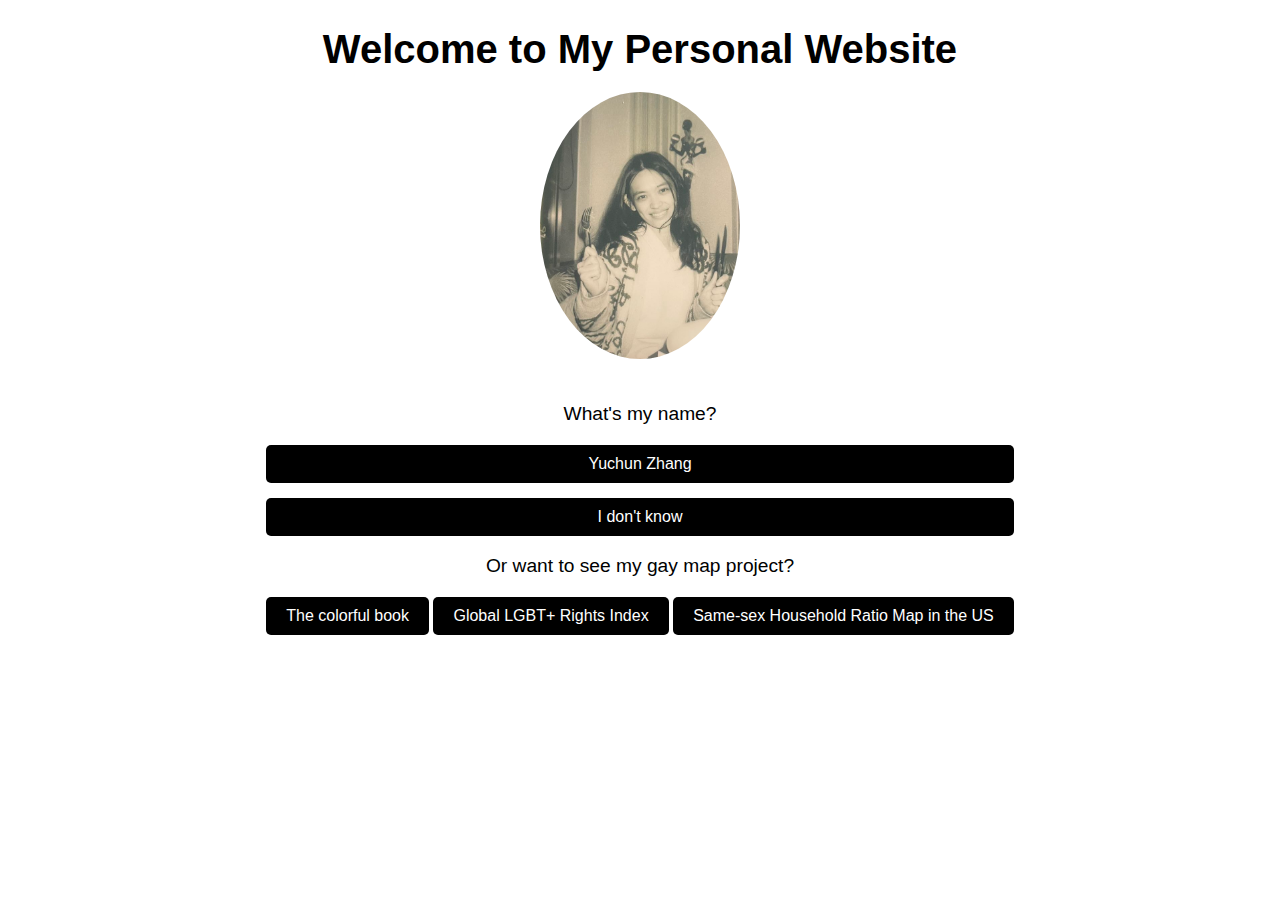
<file: Assignment_1/index.html>
<!DOCTYPE html>
<html lang="en">
<head>
  <meta charset="UTF-8">
  <meta name="viewport" content="width=device-width, initial-scale=1.0">
  <title>Yuchun Zhang's Personal Website</title>
  <link rel="stylesheet" href="style.css">
</head>
<body>
  <div id="content">
    <h1>Welcome to My Personal Website</h1>
    <img src=".\img\ZYC.jpg" alt="Yuchun Zhang's Photo">
    <p>What's my name?</p>
    <div class="options">
      <a href="Question2.html">Yuchun Zhang</a>
      <a href="wrong.html">I don't know</a>
    </div>
      <p>Or want to see my gay map project?</p>
      <div class="options">
        <div class="inline-options">
            <a href="../Assignment_2/index.html">The colorful book</a>
            <a href="../Assignment_3/index.html">Global LGBT+ Rights Index</a>
            <a href="../Assignment_4/index.html">Same-sex Household Ratio Map in the US</a>
        </div>
    </div>
</body>
</html>
</file>
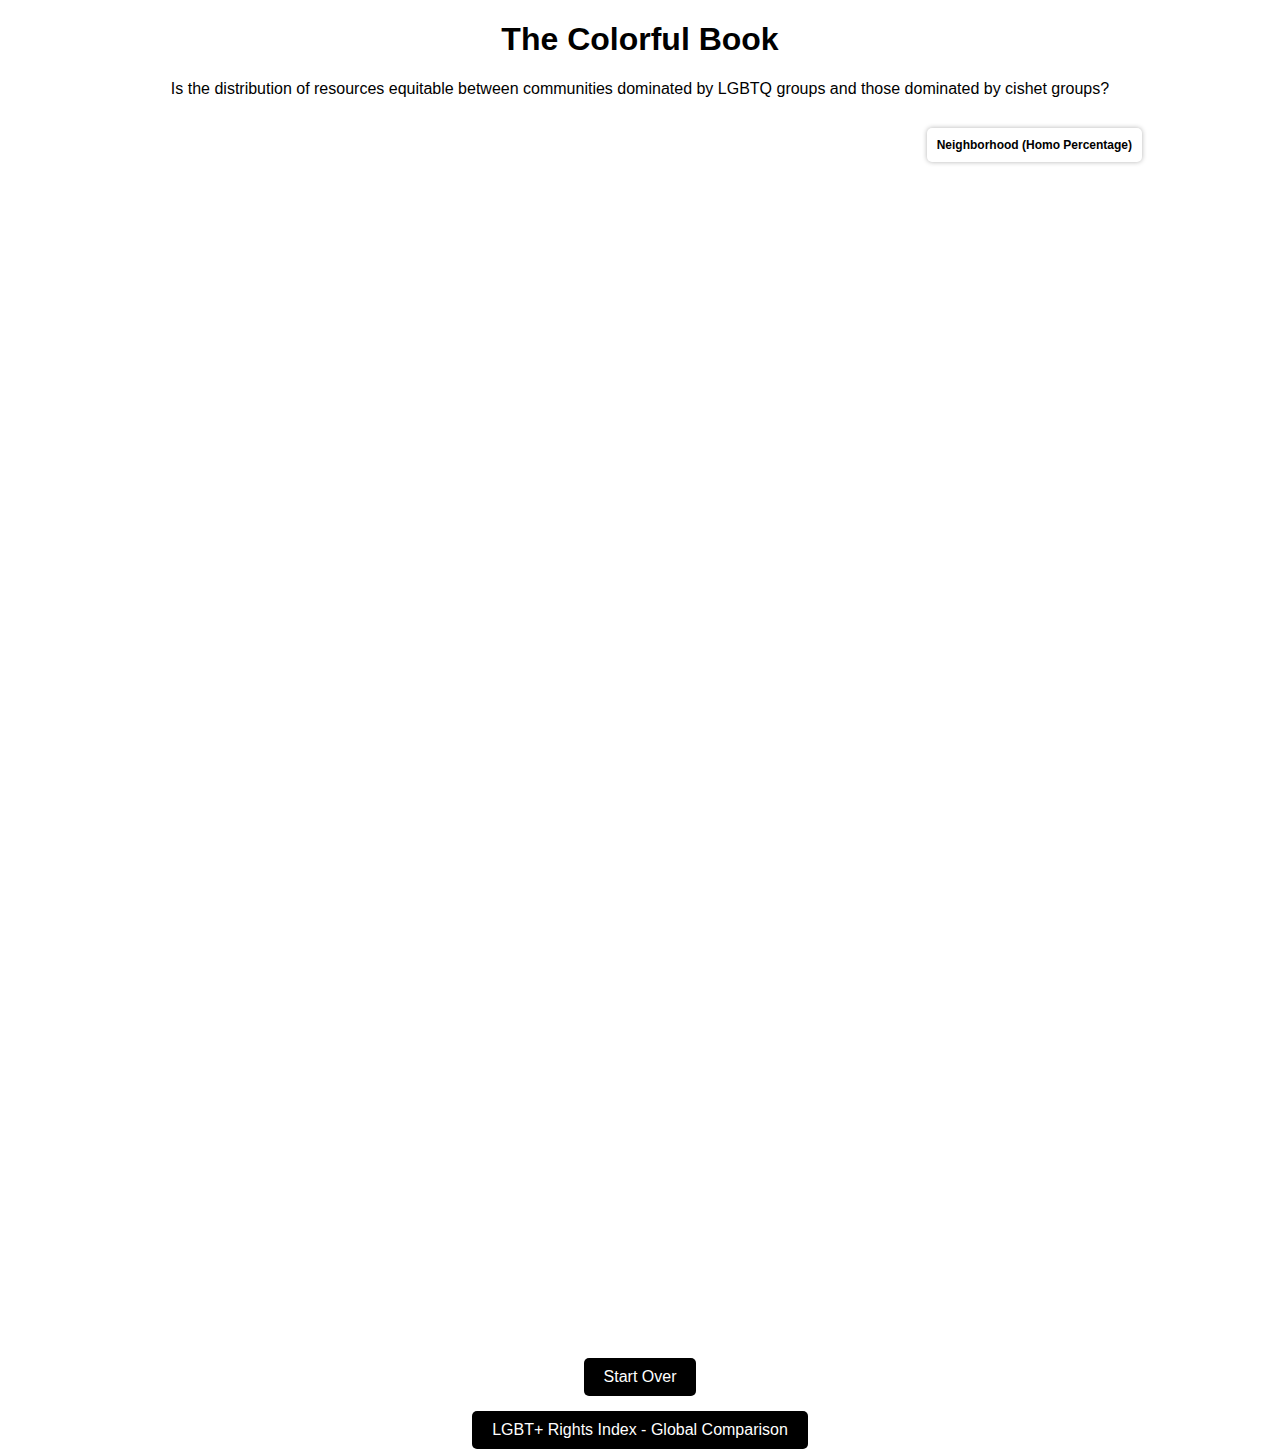
<file: Assignment_2/index.html>
<!DOCTYPE html>
<html lang="en">
<head>
  <meta charset="UTF-8">
  <meta name="viewport" content="width=device-width, initial-scale=1.0">
  <title>The Colorful Book</title>
  <link rel="preload" href="./style.css" as="style" onload="this.onload=null;this.rel='stylesheet'">
  <link href="https://api.mapbox.com/mapbox-gl-js/v3.9.4/mapbox-gl.css" rel="stylesheet">
  <script src="https://api.mapbox.com/mapbox-gl-js/v3.9.4/mapbox-gl.js"></script>
  <script src="./map.js" defer></script>
  <style>
    body {
      margin: 0;
      padding: 0;
      font-family: Arial, sans-serif;
      text-align: center;
    }

    .map-container {
      width: 80%;
      height: 600px; /* ✅ 确保有足够的高度 */
      margin: 20px auto;
      position: relative;
    }

    #map1, #map2 {
      width: 100%;
      height: 100%; /* ✅ 确保地图 `div` 正确占位 */
    }

    .legend {
      position: absolute;
      top: 10px;
      right: 10px;
      background: white;
      padding: 10px;
      border-radius: 5px;
      box-shadow: 0 0 5px rgba(0,0,0,0.3);
      font-size: 12px;
      font-family: Arial, sans-serif;
      z-index: 1000;
    }

  </style>
</head>
<body>
  <div id="content">
    <h1>The Colorful Book</h1>
    <p>Is the distribution of resources equitable between communities dominated by LGBTQ groups and those dominated by cishet groups?</p>
  </div>

  <!-- ✅ 第一张地图 -->
  <div class="map-container">
    <div id="map1"></div>
    <div id="legend1" class="legend"><strong>Neighborhood (Homo Percentage)</strong></div>
  </div>

  <!-- ✅ 第二张地图 -->
  <div class="map-container">
    <div id="map2"></div>
  </div>
  <div class="options">
    <a href="../Assignment_1/index.html">Start Over</a>
    <a href="../Assignment_3/index.html">LGBT+ Rights Index - Global Comparison </a>
</div>
</body>
</html>
</file>
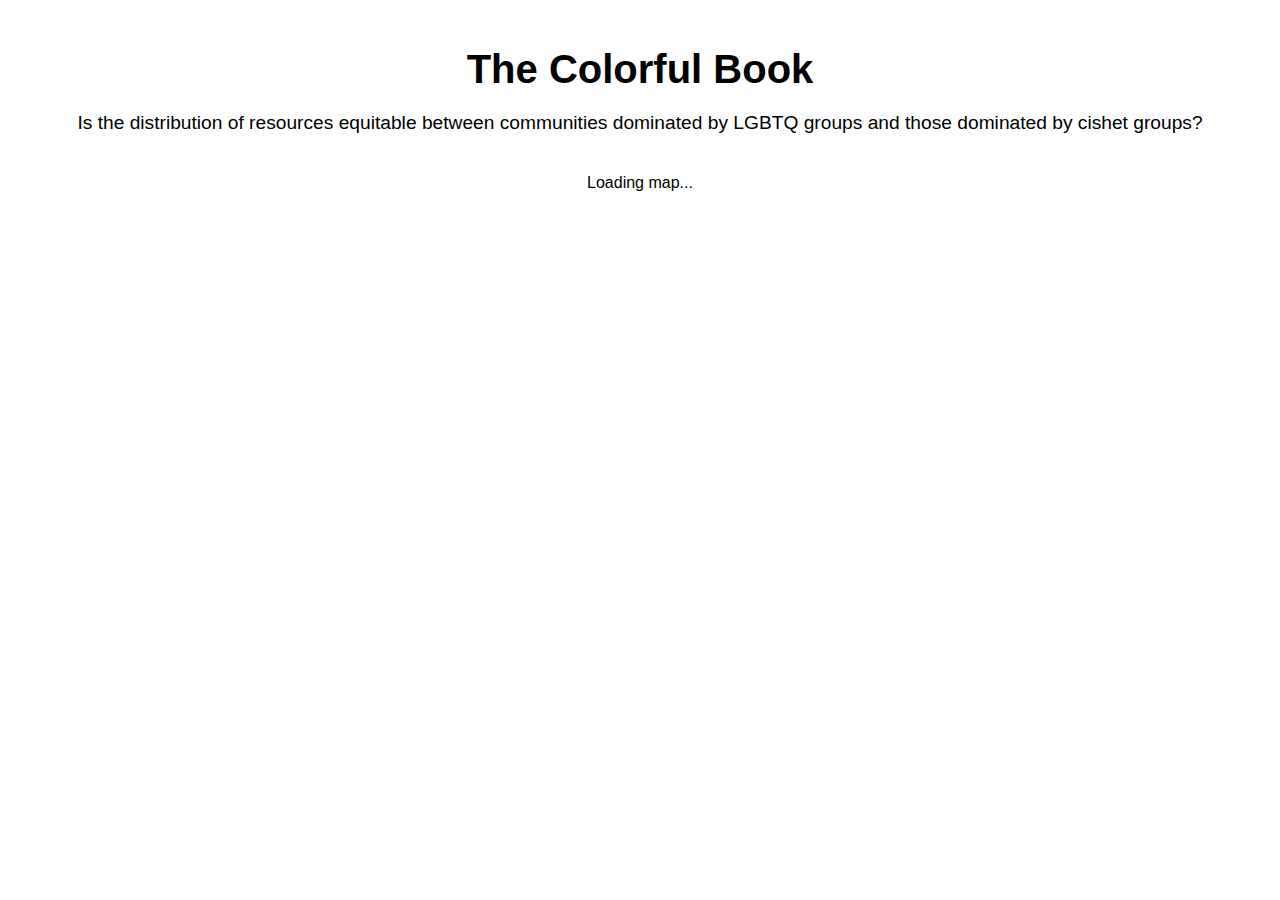
<file: Assignment_1/Project1/index.html>
<!DOCTYPE html>
<html lang="en">
<head>
  <meta charset="UTF-8">
  <meta name="viewport" content="width=device-width, initial-scale=1.0">
  <title>Project 1</title>
  <link rel="preload" href="../style.css" as="style" onload="this.onload=null;this.rel='stylesheet'">
  <link href="https://api.mapbox.com/mapbox-gl-js/v3.9.4/mapbox-gl.css" rel="stylesheet">
  <script src="https://api.mapbox.com/mapbox-gl-js/v3.9.4/mapbox-gl.js"></script>
  <script src="./map.js" defer></script>
  <style>
    body {
      margin: 0;
      padding: 0;
      font-family: Arial, sans-serif;
      display: flex;
      flex-direction: column;
    }

    #content {
      padding: 20px;
      text-align: center;
      flex: 0 0 auto; /* 固定文字部分，不允许被地图挤压 */
    }

    #map {
      width: 80%;
      height: 600px;
      flex: 1 0 auto; /* 地图占用剩余空间 */
    }
  </style>
</head>
<body>
  <div id="content">
    <h1>The Colorful Book</h1>
    <p>Is the distribution of resources equitable between communities dominated by LGBTQ groups and those dominated by cishet groups?</p>
  </div>
  <div id="map">Loading map...</div>
</body>
</html>
</file>
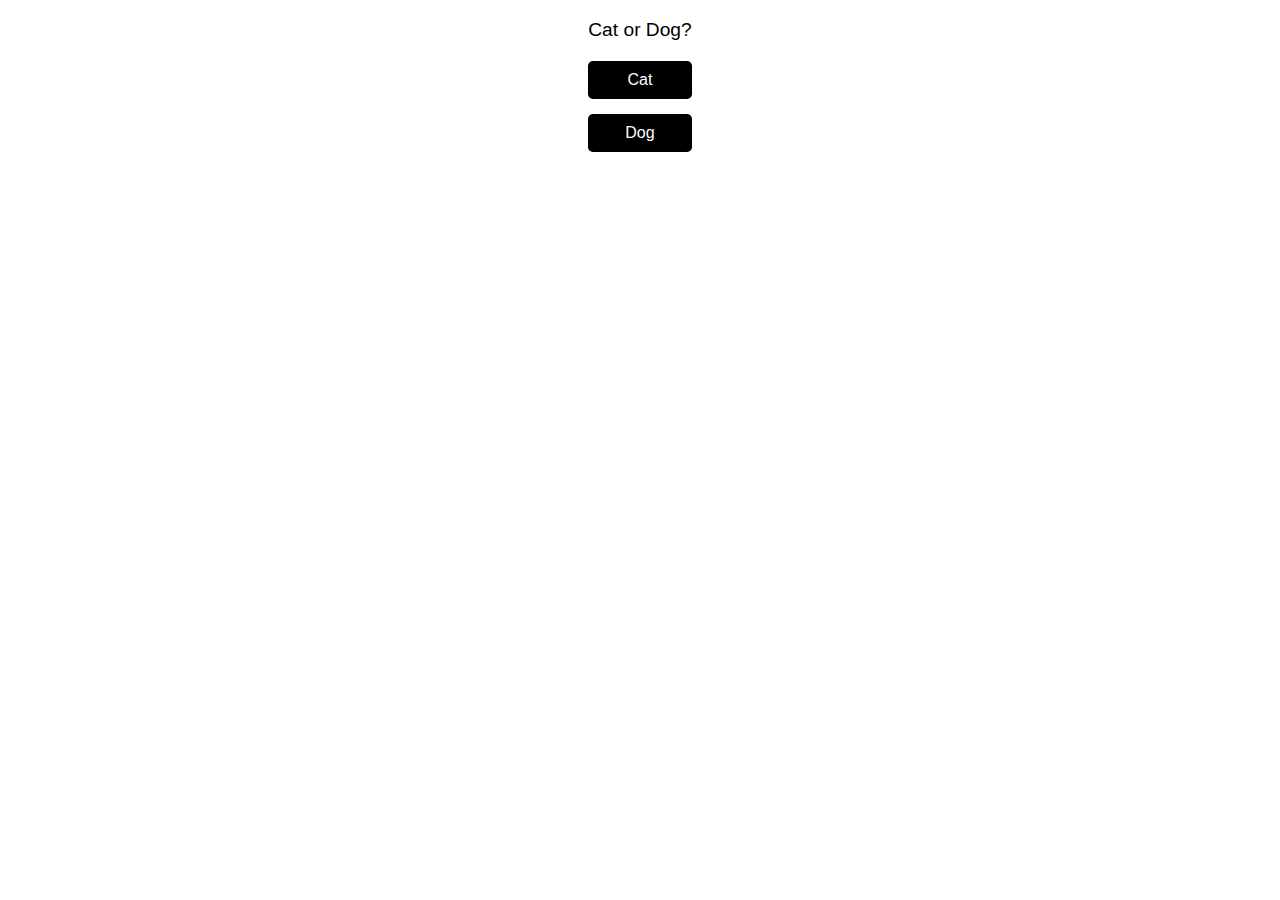
<file: Assignment_1/Question2.html>
<!DOCTYPE html>
<html lang="en">
<head>
  <meta charset="UTF-8">
  <meta name="viewport" content="width=device-width, initial-scale=1.0">
  <title>Question 2</title>
  <link rel="stylesheet" href="style.css">
</head>
<body>
  <div id="content">
    <p>Cat or Dog?</p>
    <div class="options">
      <a href="Question3.html">Cat</a>
      <a href="wrong.html">Dog</a>
    </div>
  </div>
</body>
</html>
</file>
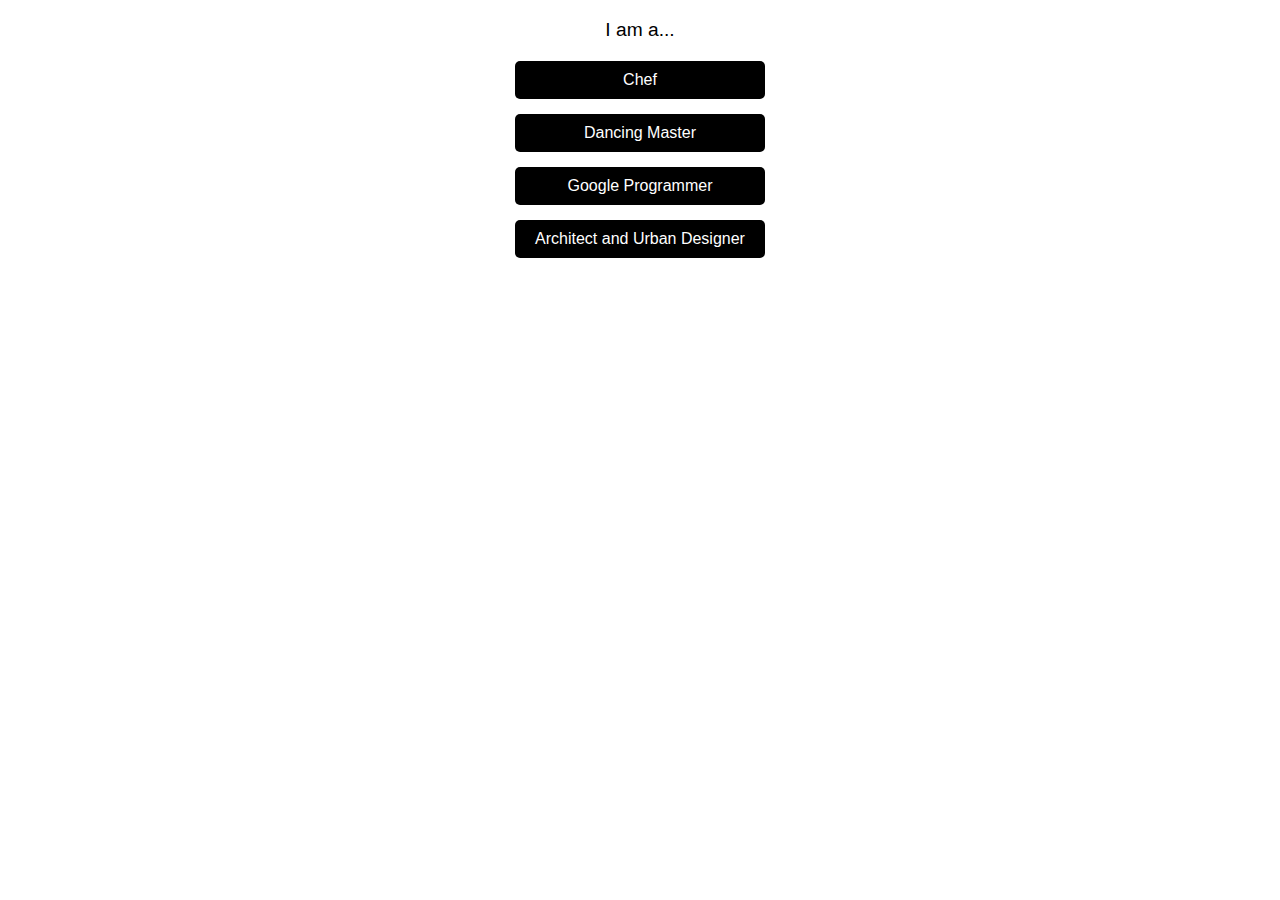
<file: Assignment_1/Question3.html>
<!DOCTYPE html>
<html lang="en">
<head>
  <meta charset="UTF-8">
  <meta name="viewport" content="width=device-width, initial-scale=1.0">
  <title>Question 3</title>
  <link rel="stylesheet" href="style.css">
</head>
<body>
  <div id="content">
    <p>I am a...</p>
    <div class="options">
      <a href="wrong.html">Chef</a>
      <a href="wrong.html">Dancing Master</a>
      <a href="wrong.html">Google Programmer</a>
      <a href="Question4.html">Architect and Urban Designer</a>
    </div>
  </div>
</body>
</html>
</file>
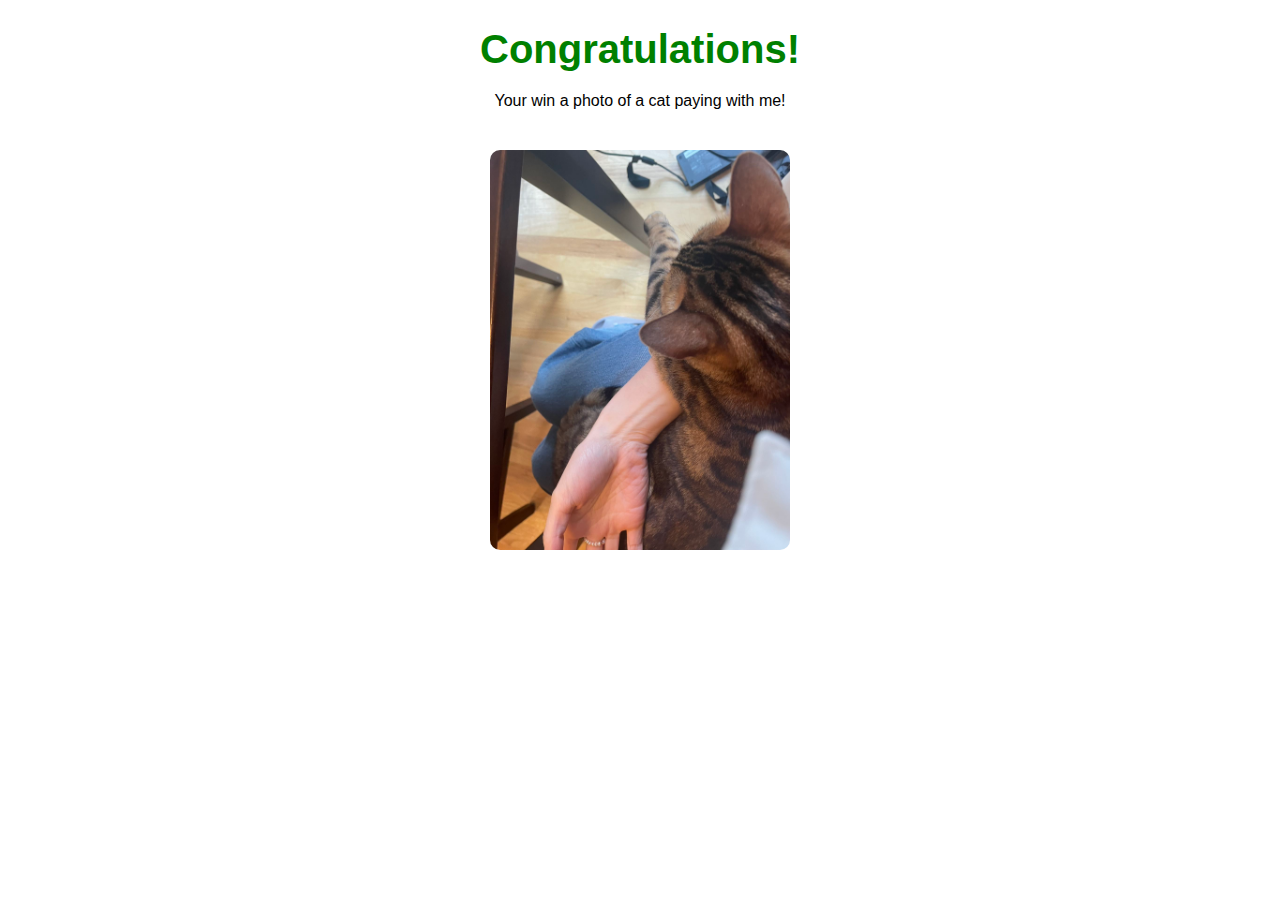
<file: Assignment_1/success.html>
<!DOCTYPE html>
<html lang="en">
<head>
  <meta charset="UTF-8">
  <meta name="viewport" content="width=device-width, initial-scale=1.0">
  <title>Success</title>
  <link rel="stylesheet" href="style.css">
  <style>
    h1 {
      color: green;
    }
    p {
      font-size: 1rem;
    }
    img {
      margin-top: 20px;
      max-width: 300px;
      border-radius: 10px;
    }
  </style>
</head>
<body>
  <div id="content">
    <h1>Congratulations!</h1>
    <p>Your win a photo of a cat paying with me!</p>
    <img src=".\img\pic_cat.jpg" alt="Cat Photo">
  </div>
</body>
</html>
</file>
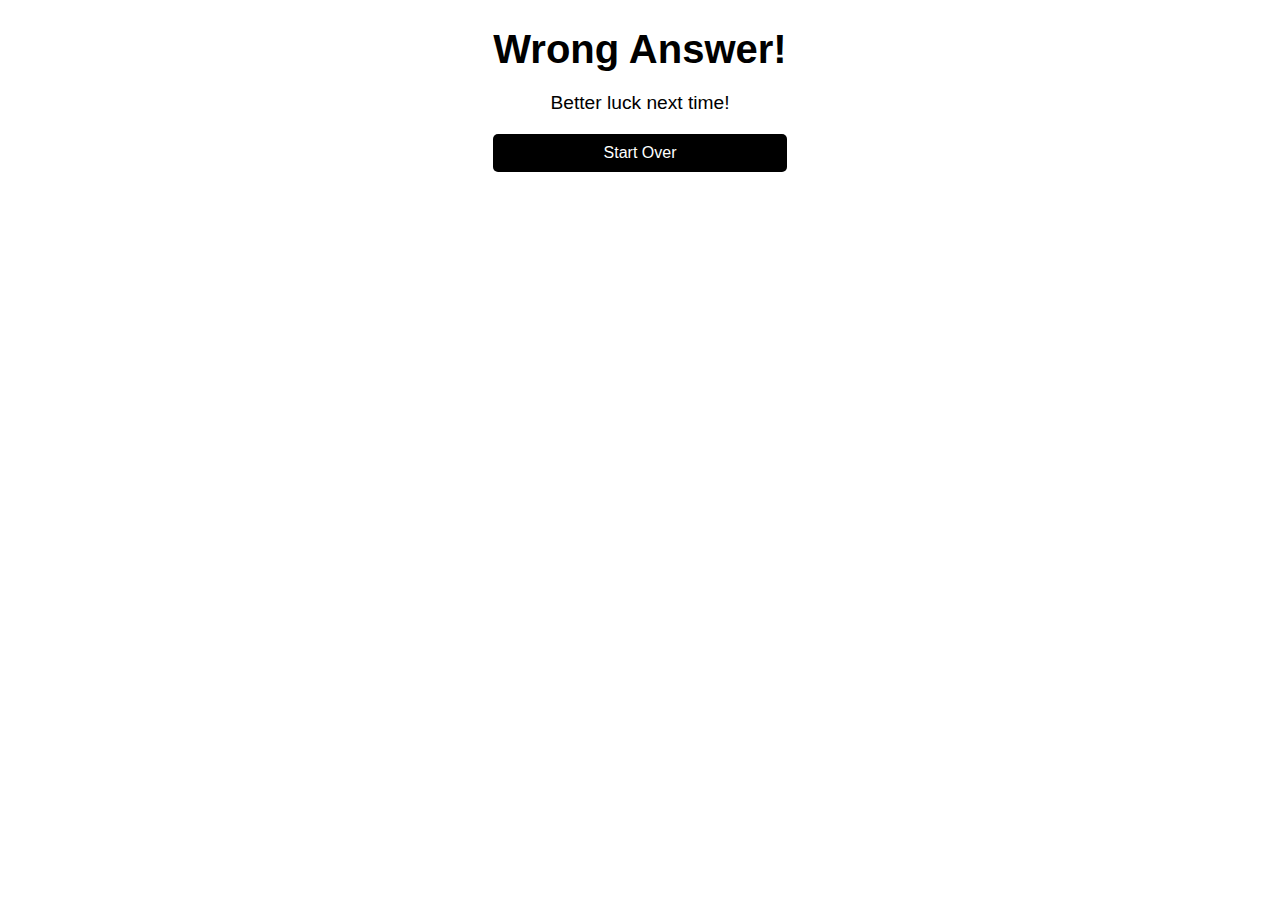
<file: Assignment_1/wrong.html>
<!DOCTYPE html>
<html lang="en">
<head>
  <meta charset="UTF-8">
  <meta name="viewport" content="width=device-width, initial-scale=1.0">
  <title>Wrong Answer</title>
  <link rel="stylesheet" href="style.css">
</head>
<body>
  <div id="content">
    <h1>Wrong Answer!</h1>
    <p>Better luck next time!</p>
    <div class="options">
        <a href="index.html">Start Over</a>
    </div>
  </div>
</body>
</html>
</file>
<file: Assignment_1/style.css>
/* style.css */

/* 通用样式 */
body {
  margin: 0;
  font-family: 'Arial', sans-serif; 
  display: flex;
  justify-content: center;
  align-items: center;
  height: auto;
  background: #fff;
  color: #000;
  text-align: center;
}

h1 {
  font-size: 2.5rem;
  margin-bottom: 20px;
  text-align:center;
}

img {
  max-width: 200px;
  border-radius: 50%;
  margin-bottom: 20px;
}

p {
  font-size: 1.2rem;
  margin-bottom: 20px;
}

.options {
  display: flex;
  flex-direction: column;
  gap: 15px;
}

.options a {
  display: inline-block;
  padding: 10px 20px;
  background: #000;
  color: #fff;
  text-decoration: none;
  border-radius: 5px;
  font-size: 1rem;
  transition: 0.3s;
}

.options a:hover {
  background: #444;
}

/* 正确答案样式 */
.correct {
  color: green;
  font-size: 1.5rem;
  margin-bottom: 20px;
}

/* 图片按钮（第四页专用） */
.options img {
  width: 150px;
  height: 150px;
  object-fit: cover;
  border: 5px solid #000;
  cursor: pointer;
  transition: transform 0.3s, border-color 0.3s;
}

.options img:hover {
  transform: scale(1.5);
  border-color: green;
}
</file>
<file: Assignment_2/style.css>
body {
  margin: 0;
  padding: 0;
}

#map {
  width: 60%;
  height: 800px;
  margin: 5em auto;
}

.mapboxgl-popup-content h4 {
  font-weight: 500;
  font-size: 0.9em;
  border-width: 0px 0px 0.5px 0px;
  border-style: solid;
  border-color: rgb(80, 80, 80);
  margin-top: 0.5em;
  margin-bottom: 0.5em;
}

.mapboxgl-popup-content p {
  font-weight: 300;
  margin-top: 0.3em;
  margin-bottom: 0em;
}

.options {
  margin: 0;
  font-family: 'Arial', sans-serif; 
  display: flex;
  justify-content: center;
  align-items: center;
  height: auto;
  background: #fff;
  color: #000;
  text-align: center;
  display: flex;
  flex-direction: column;
  gap: 15px;
}

.options a {
  display: inline-block;
  padding: 10px 20px;
  background: #000;
  color: #fff;
  text-decoration: none;
  border-radius: 5px;
  font-size: 1rem;
  transition: 0.3s;
}

.options a:hover {
  background: #444;
}
</file>
